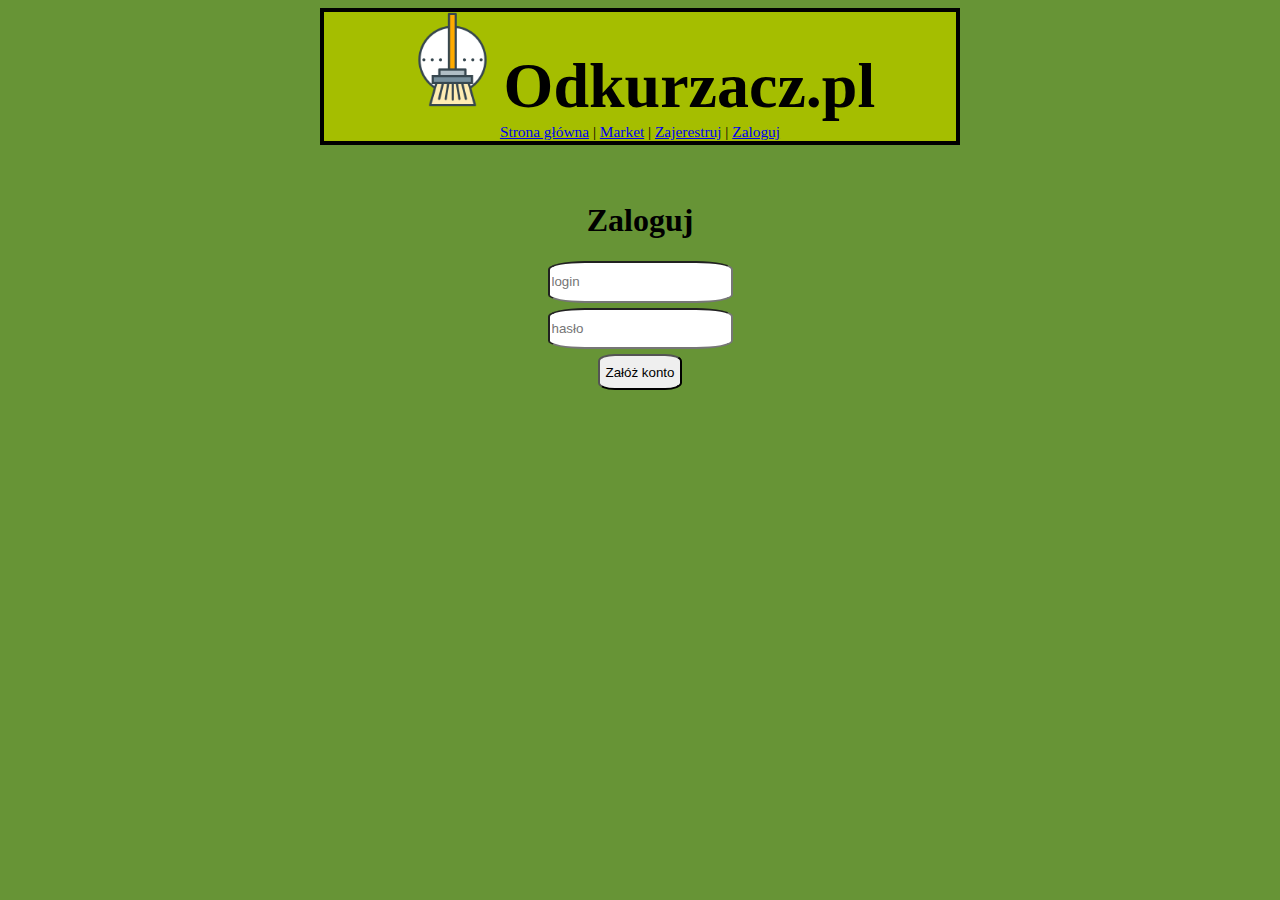
<file: strona/zaloguj.html>
<!DOCTYPE html>
<html lang="en">
<head>
    <meta charset="UTF-8">
    <meta name="viewport" content="width=device-width, initial-scale=1.0">
    <title>zajerestruj</title>
    <link rel="stylesheet" href="style.css">
</head>
<body>
    <div id="menu">
        <img id="logo" src="zdjecia/odkurzacz.png">
        <h1 id="logo_tekst">Odkurzacz.pl</h1>
        <br>
        <div id="menu_lista">
            <a href="index.html">Strona główna</a>&nbsp;|&nbsp;<a href="market.html">Market</a>&nbsp;|&nbsp;<a href="zajerestruj.html">Zajerestruj</a>&nbsp;|&nbsp;<a href="zaloguj.html">Zaloguj</a>
        </div>
    </div>
    <br><br>
    <div id="input">
        <h1>Zaloguj</h1>
        <form action="zaloguj.php" method="post">
        <input type="text" name="login" placeholder="login"><br>
        <input type="password" name="haslo" placeholder="hasło"><br>
        <input type="submit" value="Załóż konto">
    </form>
    </div>
    
</body>
</html>
</file>
<file: strona/style.css>
body
{
    background-color: #679436;
    font-family: Georgia, 'Times New Roman', Times, serif;
}

#logo
{
    width: 15%;
    height: 15%;
}

#menu
{
    margin-left: auto;
    margin-right: auto;
    text-align: center;
    border: 4px black solid;
    max-height: 20%;
    max-width: 50%;
    background-color: #A5BE00;
}
#logo_tekst
{
    font-size: 5vw;
    font-family: Georgia, 'Times New Roman', Times, serif;
}
#input
{
    width:auto;
    margin:0 auto;
    text-align: center;
}

#logo, #logo_tekst
{
    display: inline-block;
    display: inline;
}

#menu_lista
{
    display: inline-block;
    font-size: 1.2vw;
    color:black;
}
article
{
    width: 80%;
    display: inline-block;
}
#art
{
    width: 30%;
    height: 30%;
    float: left;
}
#art2
{
    float: right;
    font-size: 1.4vw;
}
input
{
    height: 2.8vw;
    width: 25w;
    margin-bottom: 5px;
    border-radius: 20%;
}
</file>
